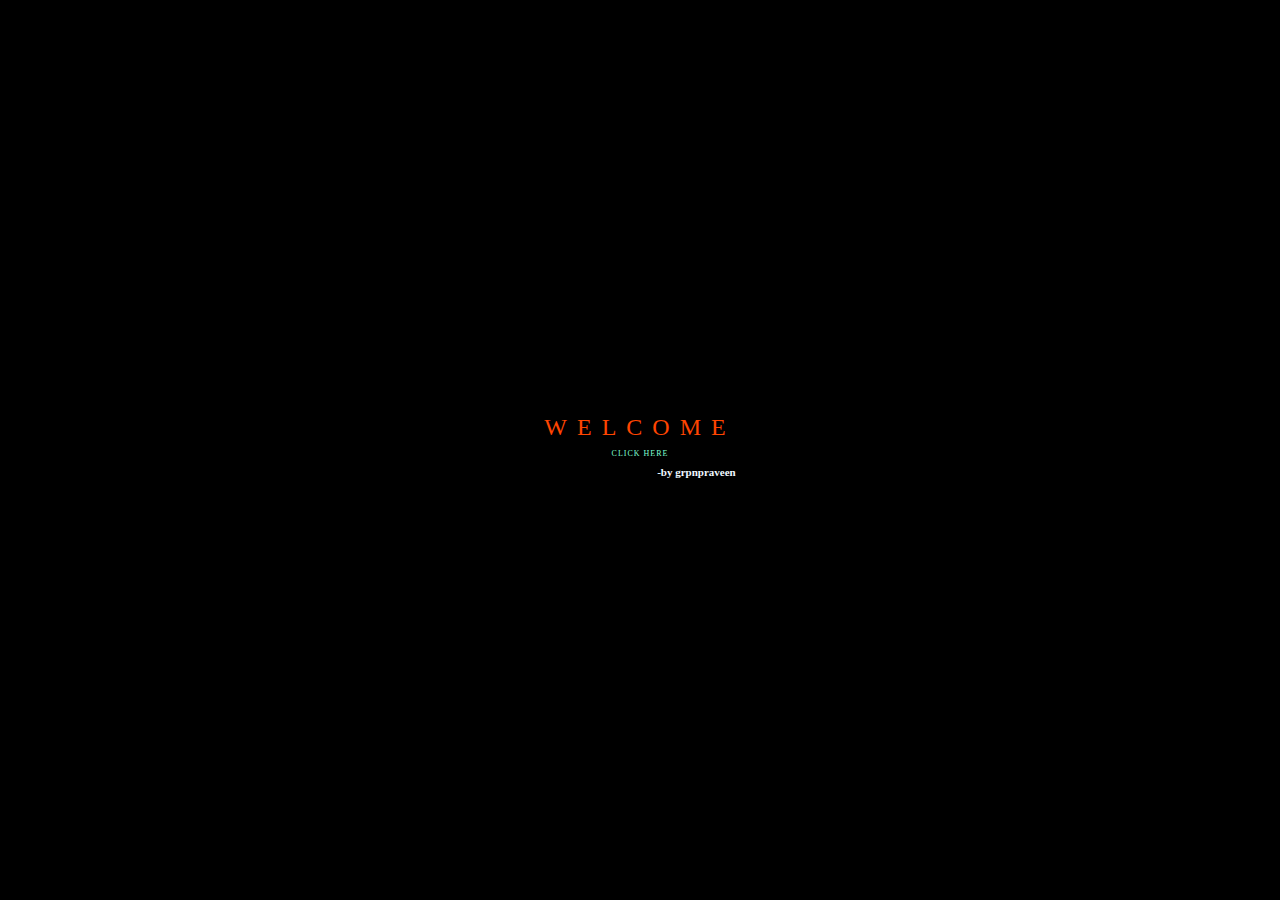
<file: index.html>
<html>
    <head>
        <title>Welcome to my page</title>
        <link rel="stylesheet" type="text/css" href="neon.css">
    </head>
    <body>
        <a href="index2.html">
            <span></span>
            <span></span>
            <span></span>
            <span></span>
            WELCOME
            <p>click here</p>
             <h1>-by grpnpraveen</h1>
        </a>
  
    </body>
</html>
</file>
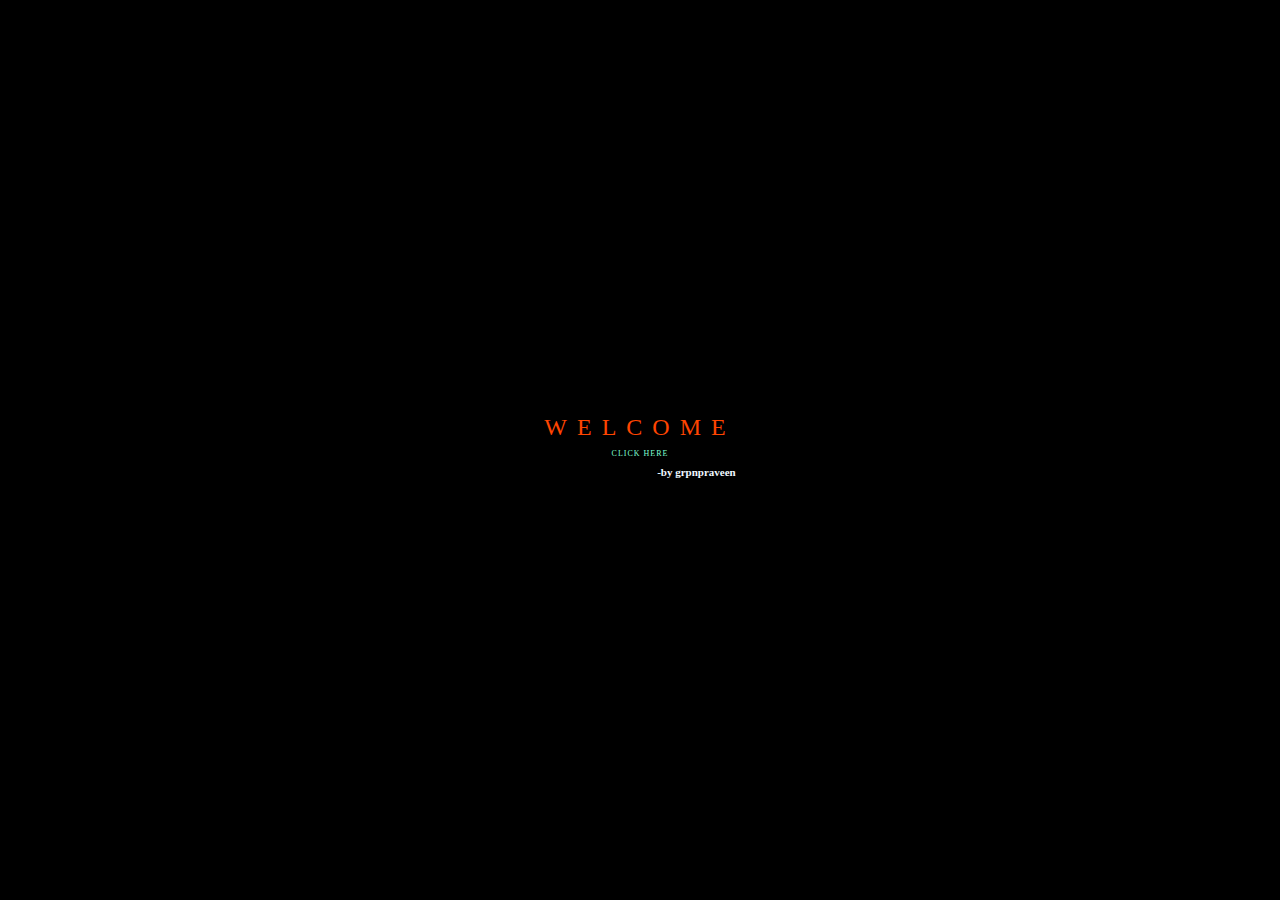
<file: gfirst_webpage/index.html>
<!DOCTYPE  html>
<html lang="en">
    <head>
        <title>Neon Effect</title>
        <link rel="stylesheet" type="text/css" href="neon.css">
    </head>
    <body>
        <a href="index2.html">
            <span></span>
            <span></span>
            <span></span>
            <span></span>
            WELCOME
            <p>click here</p>
             <h1>-by grpnpraveen</h1>
        </a>
  
    </body>
</html>
</file>
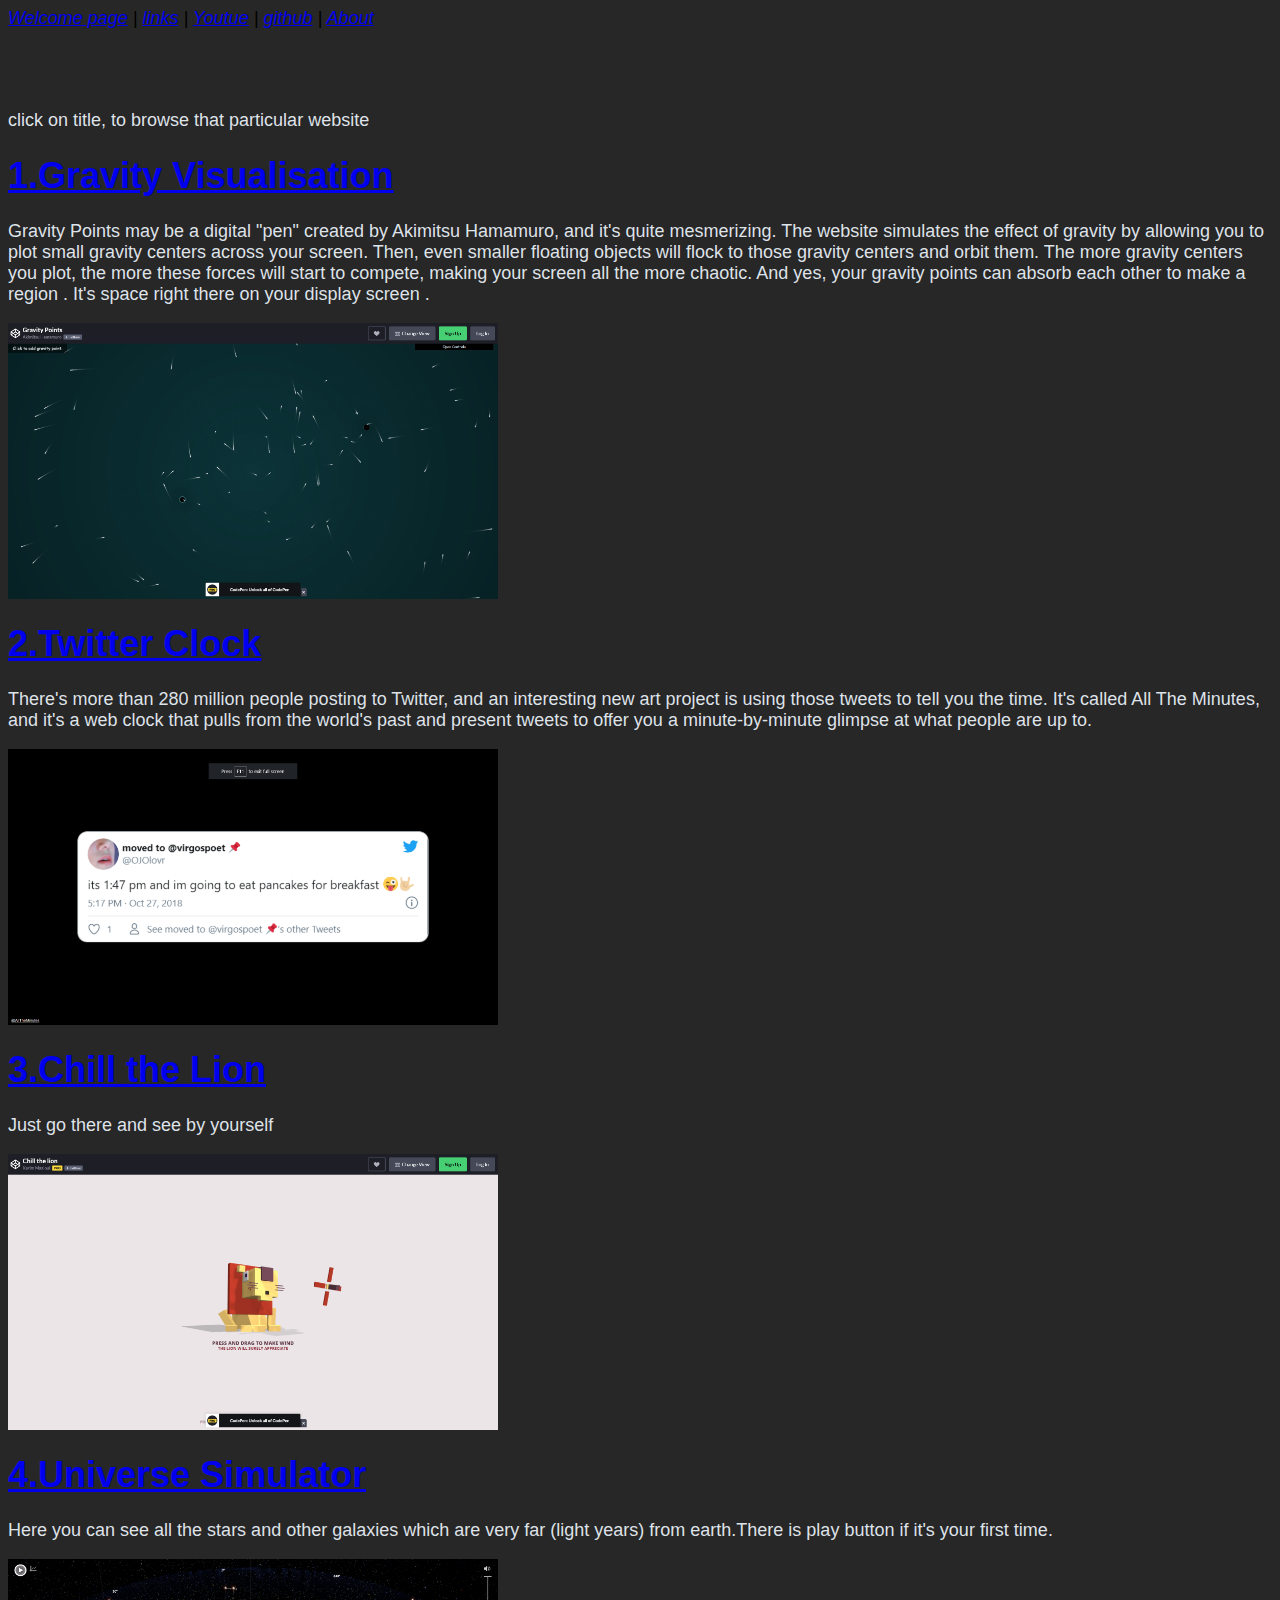
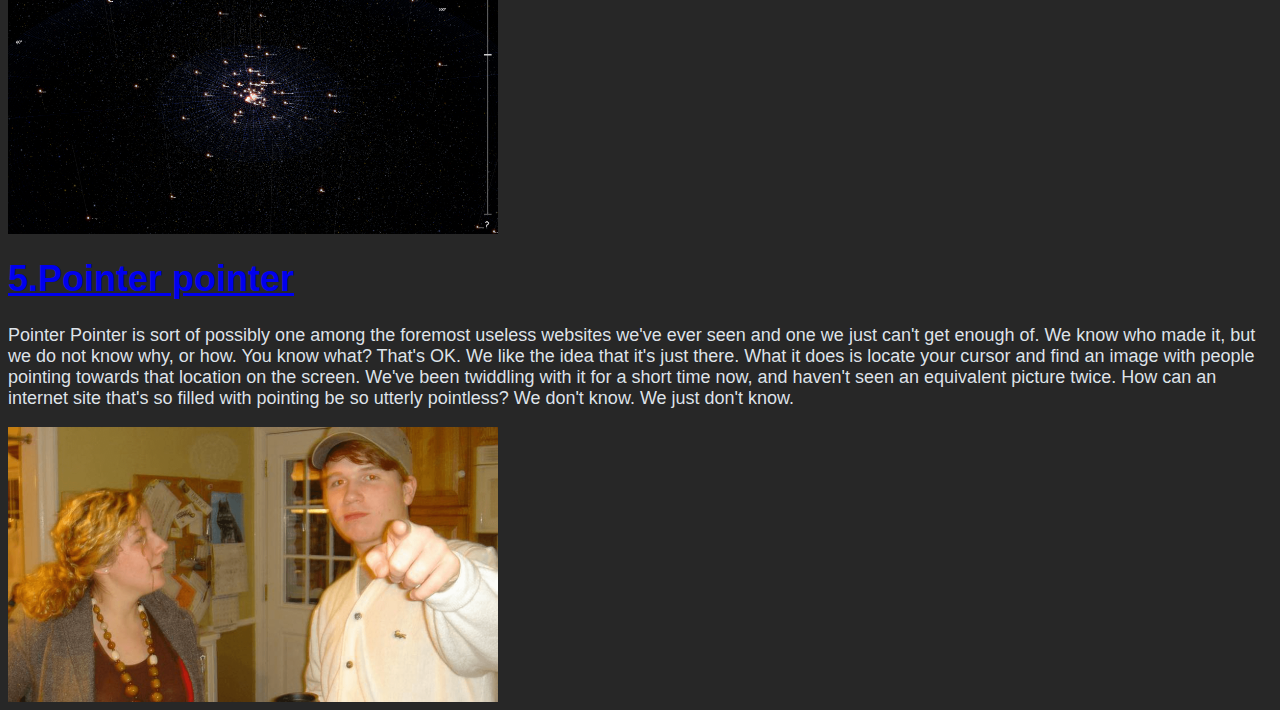
<file: index2.html>
<html>
<head>
  <meta chaset="UTF-8">
  <title>Best websites ever to time pass</title>
  <link rel="icon" type="image/png" href="blue.jpg"/>
<link rel="stylesheet" type="text/css" href="weblinks.css">
</head>
<body>
<nav class="first">
<I>

<a href="index.html">Welcome page</a>
|
<a href="#">links</a>
|
<a href="https://www.youtube.com/channel/UCvMXLm47z6agAc19Db-18Hg/videos?view_as=subscriber" target="_blank">Youtue</a>
|
<a href="https://github.com/grpnpraveen" target="_blank">github</a>
|
<a href="https://www.linkedin.com/in/gali-ravi-praveen-2754391b9/" target="_blank">About</a>
</nav>
<br><br><br>

</I>
    <p class="second">click on title, to browse that particular website</p>
    
<div class="gravity">
                       <a href="https://codepen.io/akm2/full/rHIsa" target="_blank"> <h1>1.Gravity Visualisation</h1></a>
                        <p>Gravity Points may be a digital "pen" created by Akimitsu Hamamuro, and it's quite mesmerizing. The website simulates the effect of gravity by allowing you to plot small gravity centers across your screen. Then, even smaller floating objects will flock to those gravity centers and orbit them.
                    The more gravity centers you plot, the more these forces will start to compete, making your screen all the more chaotic. And yes, your gravity points can absorb each other to make a region . It's space right there on your display screen .
</p>
    </div>
  <div class="pic1"><a href="one.png" target="_blank"><img src="one.png" width="490px"   alt="pictorial info" ></a></div>
    
    
    <div class="twitter">
        <a href="http://alltheminutes.com/" target="_blank"><h1>2.Twitter Clock</h1></a><p>
                              There's more than 280 million people posting to Twitter, and an interesting new art project is using those tweets to tell you the time. It's called All The Minutes, and it's a web clock that pulls from the world's past and present tweets to offer you a minute-by-minute glimpse at what people are up to.
     </p></div> 
    <div class="pic2"><a href="two.png" target="_blank"><img src="two.png" width="490px"   alt="pictorial info" ></a></div>
    
<div class="lion">
    <a href="https://codepen.io/Yakudoo/full/YXxmYR/" target=_blank><h1>3.Chill the Lion</h1></a>
       <p>Just go there and see by yourself
    </p></div>
    <div class="pic3"><a href="four.png" target="_blank"><img src="four.png" width="490px"   alt="pictorial info" ></a></div>
    
  <div class="universe">
    <a href="https://stars.chromeexperiments.com/\" target="_blank"><h1>4.Universe Simulator</h1></a><p>Here you can see all the stars and other galaxies which are very far (light years) from earth.There is play button if it's your first time.  </p></div>  
    <div class="pic4"><a href="three.png" target="_blank"><img src="three.png" width="490px"   alt="pictorial info" ></a></div>
    
    <div class="pointer">
        <a href="https://pointerpointer.com/" target="_blank"><h1>5.Pointer pointer</h1></a><p> Pointer Pointer is sort of possibly one among the foremost useless websites we've ever seen and one we just can't get enough of.
We know who made it, but we do not know why, or how. You know what? That's OK. We like the idea that it's just there.
What it does is locate your cursor and find an image with people pointing towards that location on the screen. We've been twiddling with it for a short time now, and haven't seen an equivalent picture twice.
How can an internet site that's so filled with pointing be so utterly pointless? We don't know. We just don't know. </p></div>  
    
 <div class="pic5"><a href="five.png" target="_blank"><img src="five.png" width="490px"   alt="pictorial info" ></a></div>
    
</body>

</html>
</file>
<file: neon.css>
body
{
    margin: 0;
    padding: 0;
    display: flex;
    justify-content:center;
    align-items:center;
    min-height: 100vh;
    background:black;
    
}
a
{
    position: relative;
    display:inline-block;
    padding:15px 30px;
    color: orangered;
    text-transform: uppercase;
    letter-spacing:10px;
    text-decoration:none;
    font-size:24px;
    overflow:hidden;
    
}
a:hover{
    color:black;
    background: orangered;
    box-shadow:0 0 10px #2196f3,0 0 40px orangered,0 0 80px green; 
    transition-delay: 1s;
}


a span
{
    position: absolute;
   
}
a span:nth-child(1)
{
    top:0;
    left: -100%;
    width: 100%;
    height:2px;
    background:linear-gradient(90deg,transparent,orange);
     
}
a:hover span:nth-child(1)
{
    left:100%;
    transition:0.5s;
}

a span:nth-child(3)
{
    bottom:0;
    right: -100%;
    width: 100%;
    height:2px;
    background:linear-gradient(270deg,transparent,orange);
     
}
a:hover span:nth-child(3)
{
    right:100%;
    transition:1s;
    transition-delay: 0.3s;
    
}
a span:nth-child(2)
{
    top:-100%;
    right: 0;
    width: 2px;
    height:100%;
    background:linear-gradient(180deg,transparent,orange);
     
}
a:hover span:nth-child(2)
{
    top:100%;
    transition:1s;
    transition-delay: 0.1s;
    
}

a span:nth-child(4)
{
    bottom:-100%;
    left: 0;
    width: 2px;
    height:100%;
    background:linear-gradient(360deg,transparent,orange);
     
}
a:hover span:nth-child(4)
{
    bottom:100%;
    transition:1s;
    transition-delay: 0.6s;
    
}

p
{
    font-size: 8px;
    color: aquamarine;
    letter-spacing: :2px;
    position: relative;
    
    
    text-align: center;
    border-left: 4px;
    letter-spacing:1px;
    
    
    
    
}
h1{
    color:aliceblue;
    font-size:11px;
    text-align:right;
    letter-spacing: 0px;
    margin-top: 4px;
    text-transform: none;
}
</file>
<file: gfirst_webpage/neon.css>
body
{
    margin: 0;
    padding: 0;
    display: flex;
    justify-content:center;
    align-items:center;
    min-height: 100vh;
    background:black;
    
}
a
{
    position: relative;
    display:inline-block;
    padding:15px 30px;
    color: orangered;
    text-transform: uppercase;
    letter-spacing:10px;
    text-decoration:none;
    font-size:24px;
    overflow:hidden;
    
}
a:hover{
    color:black;
    background: orangered;
    box-shadow:0 0 10px #2196f3,0 0 40px orangered,0 0 80px green; 
    transition-delay: 1s;
}


a span
{
    position: absolute;
   
}
a span:nth-child(1)
{
    top:0;
    left: -100%;
    width: 100%;
    height:2px;
    background:linear-gradient(90deg,transparent,orange);
     
}
a:hover span:nth-child(1)
{
    left:100%;
    transition:0.5s;
}

a span:nth-child(3)
{
    bottom:0;
    right: -100%;
    width: 100%;
    height:2px;
    background:linear-gradient(270deg,transparent,orange);
     
}
a:hover span:nth-child(3)
{
    right:100%;
    transition:1s;
    transition-delay: 0.3s;
    
}
a span:nth-child(2)
{
    top:-100%;
    right: 0;
    width: 2px;
    height:100%;
    background:linear-gradient(180deg,transparent,orange);
     
}
a:hover span:nth-child(2)
{
    top:100%;
    transition:1s;
    transition-delay: 0.1s;
    
}

a span:nth-child(4)
{
    bottom:-100%;
    left: 0;
    width: 2px;
    height:100%;
    background:linear-gradient(360deg,transparent,orange);
     
}
a:hover span:nth-child(4)
{
    bottom:100%;
    transition:1s;
    transition-delay: 0.6s;
    
}

p
{
    font-size: 8px;
    color: aquamarine;
    letter-spacing: :2px;
    position: relative;
    
    
    text-align: center;
    border-left: 4px;
    letter-spacing:1px;
    
    
    
    
}
h1{
    color:aliceblue;
    font-size:11px;
    text-align:right;
    letter-spacing: 0px;
    margin-top: 4px;
    text-transform: none;
}
</file>
<file: weblinks.css>
body{
    
    background-color: #000000d8;
    font-size: large;
    font-family:'Gill Sans', 'Gill Sans MT', Calibri, 'Trebuchet MS', sans-serif;
    }

#heading .title1{
    margin-left:40px;
    color:coral;
}
#heading .title2{
    margin-left:40px;
    color: #3587da;
}
#heading .sidebadge{
    height:100px;
    margin-left: 8px;

}

#info{
    margin-left:40px;
}
#info .smallhead{
    color:rgba(255, 127, 80, 0.952);
}
#info .littlehead{
    color: #ffbb00d5;
    font-size:large;
}
#info .links{
    color:rgba(127, 255, 212, 0.801);
    text-decoration: dotted;
}
#info .links:hover{
    color: rgb(238, 100, 76);
}
p{
    color: rgba(240, 248, 255, 0.904);
}

#info .paragraph{
    width:1000px;
}
#info .points{
    color: #3587da;
}






/* width */
::-webkit-scrollbar {
    width: 3px;
     
  }
  
  /* Track */
  ::-webkit-scrollbar-track {
    background: #888;
  }
  
  /* Handle */
  ::-webkit-scrollbar-thumb {
      
      background-color: rgba(160, 100, 27, 0.774);
    
  }
  
  /* Handle on hover */
  ::-webkit-scrollbar-thumb:hover {
     background-color: aqua;
  }
</file>
